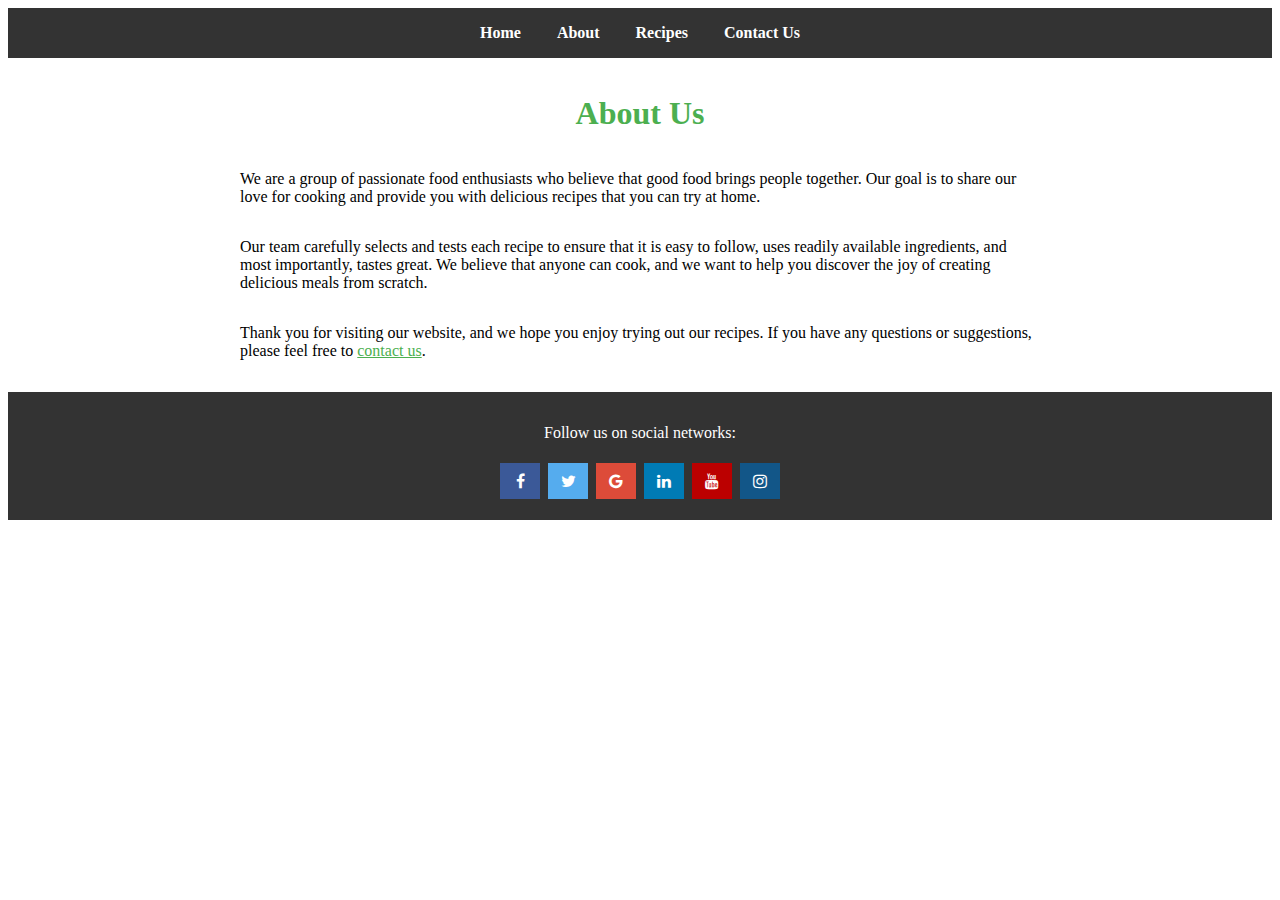
<file: about.html>
<!DOCTYPE html>
<html lang="en">
<head>
    <meta charset="UTF-8">
    <meta name="viewport" content="width=device-width, initial-scale=1.0">
    <title>About Us</title>
    <link rel="stylesheet" href="styles.css">
    <meta name="viewport" content="width=device-width, initial-scale=1">
    <link rel="stylesheet" href="https://cdnjs.cloudflare.com/ajax/libs/font-awesome/4.7.0/css/font-awesome.min.css">
</head>
<body>
    <header>
        <nav>
            <ul>
                <li><a href="index.html">Home</a></li>
                <li><a href="about.html">About</a></li>
                <li><a href="recipes.html">Recipes</a></li>
                <li><a href="contact.html">Contact Us</a></li>
            </ul>
        </nav>
    </header>

    <div class="container">
        <h1>About Us</h1>
        <p>
            We are a group of passionate food enthusiasts who believe that good food brings people together. Our goal is to share our love for cooking and provide you with delicious recipes that you can try at home.
        </p>
        <p>
            Our team carefully selects and tests each recipe to ensure that it is easy to follow, uses readily available ingredients, and most importantly, tastes great. We believe that anyone can cook, and we want to help you discover the joy of creating delicious meals from scratch.
        </p>
        <p>
            Thank you for visiting our website, and we hope you enjoy trying out our recipes. If you have any questions or suggestions, please feel free to <a href="contact.html">contact us</a>.
        </p>
    </div>

    <footer>
        <p>Follow us on social networks:</p>
        <a href="#" class="fa fa-facebook"></a>
        <a href="#" class="fa fa-twitter"></a>
        <a href="#" class="fa fa-google"></a>
        <a href="#" class="fa fa-linkedin"></a>
        <a href="#" class="fa fa-youtube"></a>
        <a href="#" class="fa fa-instagram"></a>
    </footer>
</body>
</html>
</file>
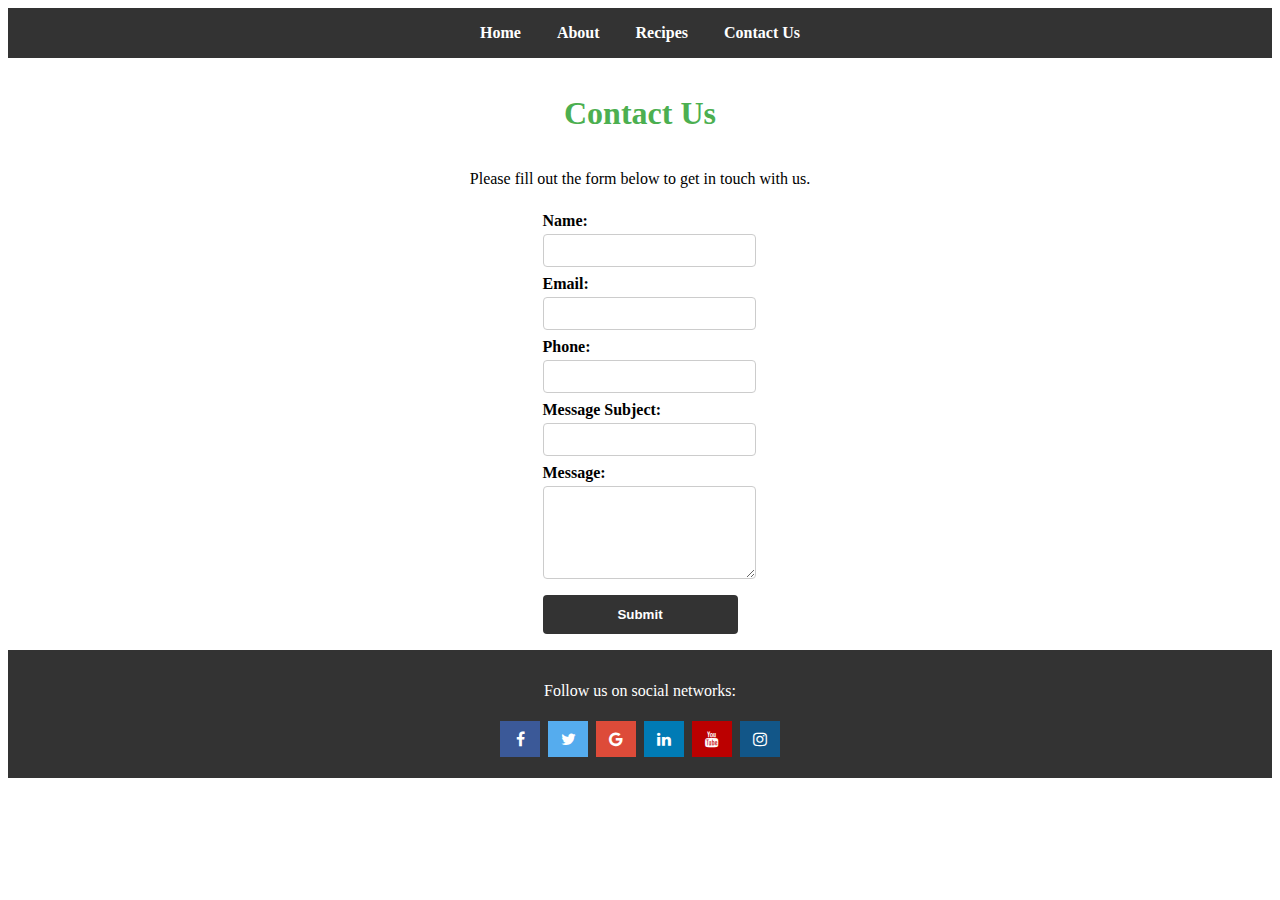
<file: Contact.html>
<!DOCTYPE html>
<html lang="en">
<head>
    <meta charset="UTF-8">
    <meta name="viewport" content="width=device-width, initial-scale=1.0">
    <title>Contact Us</title>
    <link rel="stylesheet" href="styles.css">
    <meta name="viewport" content="width=device-width, initial-scale=1">
    <link rel="stylesheet" href="https://cdnjs.cloudflare.com/ajax/libs/font-awesome/4.7.0/css/font-awesome.min.css">
</head>
<body>
    <header>
        <nav>
            <ul>
                <li><a href="index.html">Home</a></li>
                <li><a href="about.html">About</a></li>
                <li><a href="recipes.html">Recipes</a></li>
                <li><a href="contact.html">Contact Us</a></li>
            </ul>
        </nav>
    </header>

    <div class="container">
        <h1>Contact Us</h1>
        <p>Please fill out the form below to get in touch with us.</p>

        <form action="submit_form.php" method="post">
            <label for="name">Name:</label>
            <input type="text" id="name" name="name" required>

            <label for="email">Email:</label>
            <input type="email" id="email" name="email" required>

            <label for="phone">Phone:</label>
            <input type="tel" id="phone" name="phone">

            <label for="subject">Message Subject:</label>
            <input type="text" id="subject" name="subject" required>

            <label for="message">Message:</label>
            <textarea id="message" name="message" rows="5" required></textarea>

            <input type="submit" value="Submit">
        </form>
    </div>

    <footer>
        <p>Follow us on social networks:</p>
        <a href="#" class="fa fa-facebook"></a>
        <a href="#" class="fa fa-twitter"></a>
        <a href="#" class="fa fa-google"></a>
        <a href="#" class="fa fa-linkedin"></a>
        <a href="#" class="fa fa-youtube"></a>
        <a href="#" class="fa fa-instagram"></a>
    </footer>
</div> <!-- Close the container div -->
</body>
</html>
</file>
<file: styles.css>
I apologize for the misunderstanding. To center the content without affecting the footer, please follow these steps:

Update your HTML file by wrapping the main content inside a div with the class container:
html
Copy code
<!DOCTYPE html>
<html lang="en">
<head>
    <!-- head content -->
</head>
<body>
    <header>
        <!-- header content -->
    </header>

    <div class="container">
        <!-- Main content goes here -->
    </div>

    <footer>
        <!-- footer content -->
    </footer>
</body>
</html>
Update your styles.css file with the following changes:
css
Copy code
/* General styles */
html, body {
    font-family: Arial, sans-serif;
    margin: 0;
    padding: 0;
    height: 100%;
   
}

/* Center the container horizontally */
.container {
    display: flex;
    flex-direction: column;
    justify-content: center;
    align-items: center;
    max-width: 800px;
    margin: 0 auto;
    padding: 32px 16px; /* Add padding around the content */
    
}

.main-content {
  min-height: 100vh;
  display: flex;
  flex-direction: column;
}

/* Navigation bar styles */
header nav {
    background-color: #333;
    overflow: hidden;
    text-align: center; /* Center the menu items */
}

header nav ul {
    margin: 0;
    padding: 0;
}

header nav ul li {
    display: inline-block; /* Display list items horizontally */
    list-style: none;
}

header nav ul li a {
    display: block;
    padding: 16px;
    color: #fff;
    text-decoration: none;
    font-weight: bold;
}

header nav ul li a:hover {
    background-color: #111; /* Change background color on hover */
}

/* Main content styles */
.container {
    max-width: 800px;
    margin: 0 auto;
    padding: 16px;
}

h1, h2 {
    color: #4CAF50; /* Change heading color */
}

a {
    color: #4CAF50; /* Change link color */
}

/* Footer styles */
footer {
    background-color: #333;
    color: #fff;
    padding: 16px;
    text-align: center;
}

.social-icon {
    color: #fff;
    margin: 0 8px;
    text-decoration: none;
}

.social-icon:hover {
    color: #ccc; /* Change icon color on hover */
}

/* Font Awesome icon styles */
.fab {
    font-size: 1.5em;
}

.fa {
  padding: 10px;
  font-size: 10px;
  width: 20px;
  text-align: center;
  text-decoration: none;
  margin: 5px 2px;
}

.fa:hover {
    opacity: 0.7;
}

/* Background color and text color for each social media icon */
.fa-facebook { background: #3B5998; color: white; }
.fa-twitter { background: #55ACEE; color: white; }
.fa-google { background: #dd4b39; color: white; }
.fa-linkedin { background: #007bb5; color: white; }
.fa-youtube { background: #bb0000; color: white; }
.fa-instagram { background: #125688; color: white; }


/* Contact form styles */
form {
    display: flex;
    flex-direction: column;
}

label {
    font-weight: bold;
    margin-top: 8px;
}

input[type="text"],
input[type="email"],
input[type="tel"],
textarea {
    width: 100%;
    padding: 8px;
    margin-top: 4px;
    border: 1px solid #ccc;
    border-radius: 4px;
    resize: vertical;
}

input[type="submit"] {
    background-color: #333;
    color: white;
    font-weight: bold;
    padding: 12px 20px;
    margin-top: 16px;
    border: none;
    border-radius: 4px;
    cursor: pointer;
}

input[type="submit"]:hover {
    background-color: #111;
}

.recipes-grid {
    display: flex;
    flex-wrap: wrap;
    justify-content: center;
}

.recipe-item {
    flex: 1 1 calc(25% - 32px); /* Width of each item */
    box-sizing: border-box;
    margin: 16px;
    text-align: center;
}

/* Responsive design for mobile */
@media (max-width: 767px) {
    .recipe-item {
        flex: 1 1 calc(100% - 32px); /* Set the width to 100% for mobile */
    }
}
</file>
